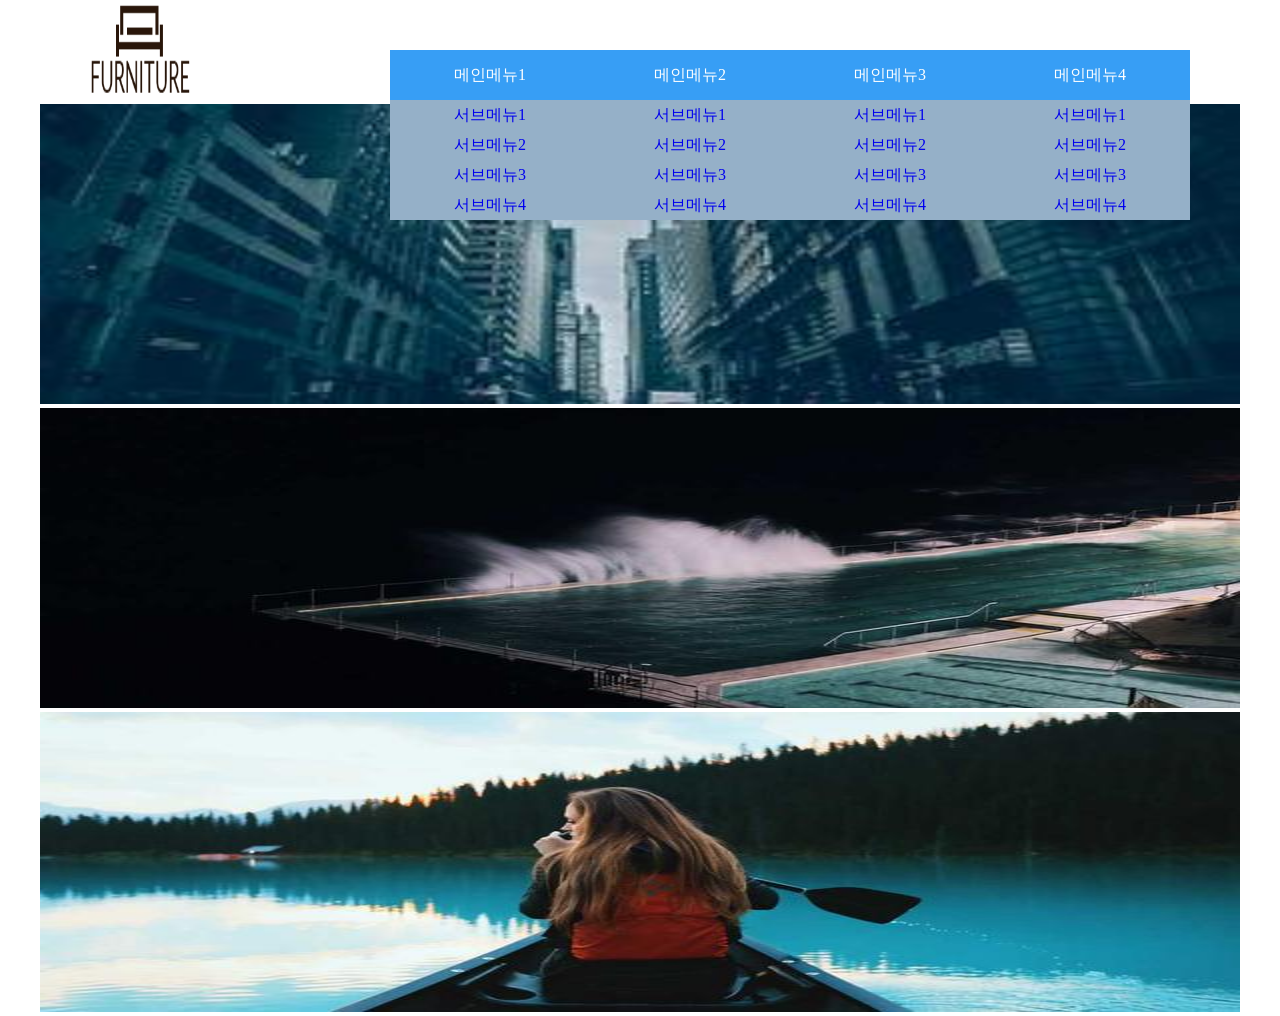
<file: 0316/index.html>
<!DOCTYPE html>
<html lang="ko">
<head>
    <meta charset="UTF-8">
    <meta name="viewport" content="width=device-width, initial-scale=1.0">
    <link rel="stylesheet" href="css/style.css">
    <title>주메뉴드롭다운-가로1형</title>
</head>
<body>
    <div class="wrapper">
        <header>
            <div class="logo">
                <img src="images/logo.png" alt="로고이미지" width="100" height="100">
            </div>
            <div class="menu">
                <ul>
                    <li><a href="#">메인메뉴1</a>
                        <ul>
                            <li><a href="#">서브메뉴1</a></li>
                            <li><a href="#">서브메뉴2</a></li>
                            <li><a href="#">서브메뉴3</a></li>
                            <li><a href="#">서브메뉴4</a></li>
                        </ul>
                    </li>
                    <li><a href="#">메인메뉴2</a>
                        <ul>
                            <li><a href="#">서브메뉴1</a></li>
                            <li><a href="#">서브메뉴2</a></li>
                            <li><a href="#">서브메뉴3</a></li>
                            <li><a href="#">서브메뉴4</a></li>
                        </ul>
                    </li>
                    <li><a href="#">메인메뉴3</a>
                        <ul>
                            <li><a href="#">서브메뉴1</a></li>
                            <li><a href="#">서브메뉴2</a></li>
                            <li><a href="#">서브메뉴3</a></li>
                            <li><a href="#">서브메뉴4</a></li>
                        </ul>
                    </li>
                    <li><a href="#">메인메뉴4</a>
                        <ul>
                            <li><a href="#">서브메뉴1</a></li>
                            <li><a href="#">서브메뉴2</a></li>
                            <li><a href="#">서브메뉴3</a></li>
                            <li><a href="#">서브메뉴4</a></li>
                        </ul>
                    </li>
                </ul>
            </div>
        </header>
        <div class="mainImage">
            <img src="images/main1.jpg" alt="메인이미지1" width="1200px" height="300px">
            <img src="images/main2.jpg" alt="메인이미지2" width="1200px" height="300px">
            <img src="images/mainImange.jpg" alt="메인이미지3" width="1200px" height="300px">
        </div>
    </div>
    <script src="js/jquery-2.2.3.min.js"></script>
    <script src="js/script.js"></script>
</body>
</html>
</file>
<file: 0316/css/style.css>
@charset "utf-8";
* {
    margin: 0;
    padding: 0;
    box-sizing: border-box;
    text-decoration: none;
    list-style: none;
}
.wrapper{
    width: 1200px;
    margin: 0 auto;
    /* background-color: aqua; */
}
header{
    width: 100%;
    height: 100px;
    position: relative;
}
header > div {
    float: left;
}
.logo {
    width: 200px;
    text-align: center;
    /* background-color: aquamarine; */   
}
.menu {
    position: absolute;
    right: 50px;
    padding-top: 50px;
}
.menu>ul>li{
    width: 200px;
    height: 50px;
    float: left;
    background-color: #379ef5;
    text-align: center;
    line-height: 50px;
}

.menu > ul > li > ul > li {
    background-color: #95b0c8;
    height: 30px;
    line-height: 30px;
}
.menu>ul>li>a {
    display: block;
    color: white;
}
.menu>ul>li:hover {
    background-color: #9aabf8;
}
.menu>ul>li>ul>li:hover{
    background-color: #9ffbff;
}
</file>
